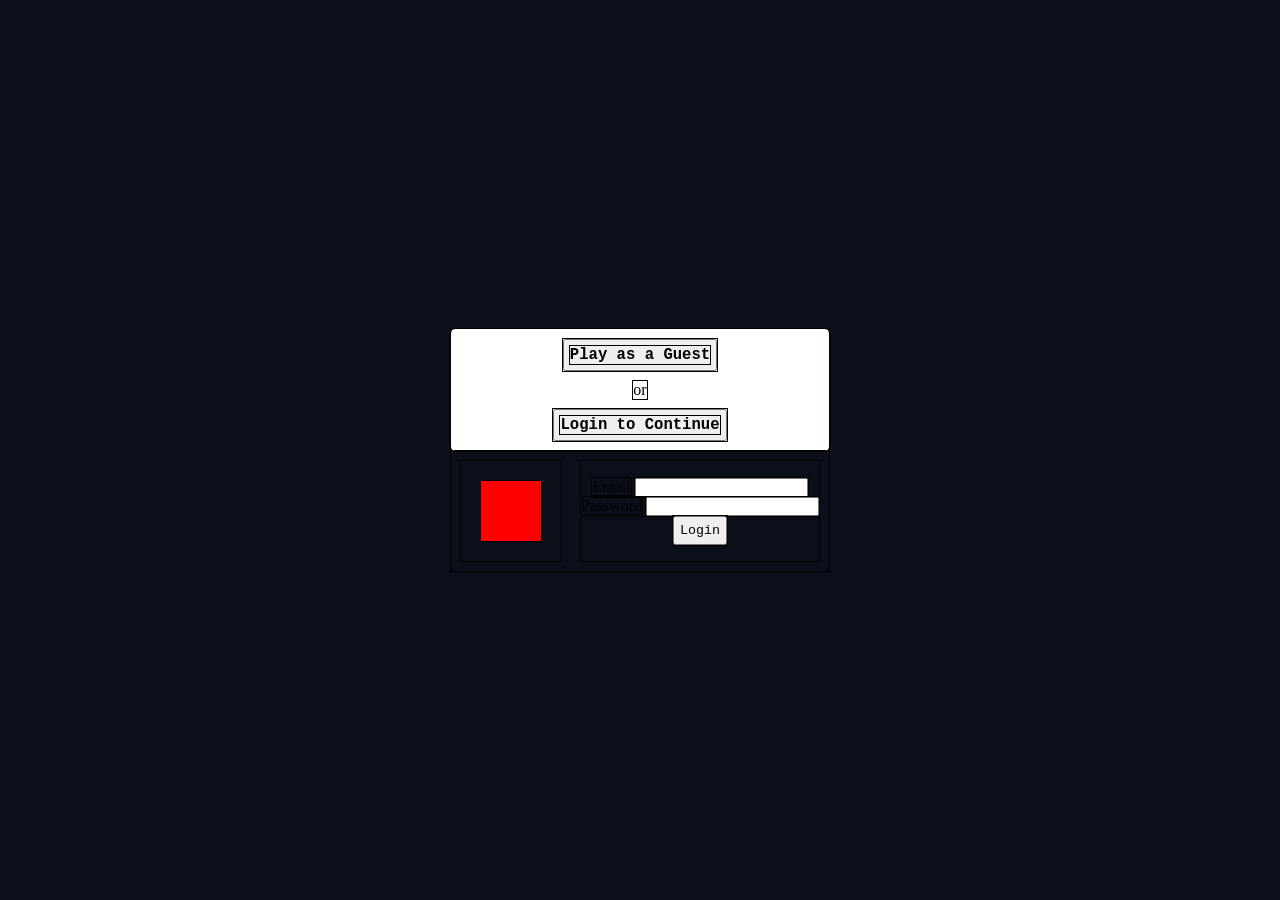
<file: index.html>
<!doctype html>
<html lang="en">
  <head>
    <meta charset="UTF-8" />
    <meta name="viewport" content="width=device-width, initial-scale=1.0" />
    <link rel="stylesheet" href="style.css" />
    <title>Login Page</title>
  </head>
  <body>
    <div class="main-container">
      <div class="front-container">
        <button><h3>Play as a Guest</h3></button>
        <p>or</p>
        <button><h3>Login to Continue</h3></button>
      </div>
      <div class="back-container">
        <div class="dynamic-cube-container">
          <div class="dynamic-cube"></div>
        </div>
        <form action="#" method="post">
          <div class="input-group">
            <label for="user-email">Email</label>
            <input
              type="email"
              name="email"
              id="user-email"
              placeholder=" "
              required
            />
          </div>
          <div class="input-group">
            <label for="user-password">Password</label>
            <input
              type="password"
              name="password"
              id="user-password"
              placeholder=" "
              required
            />
          </div>
          <button type="submit">Login</button>
        </form>
      </div>
    </div>
  </body>
</html>
</file>
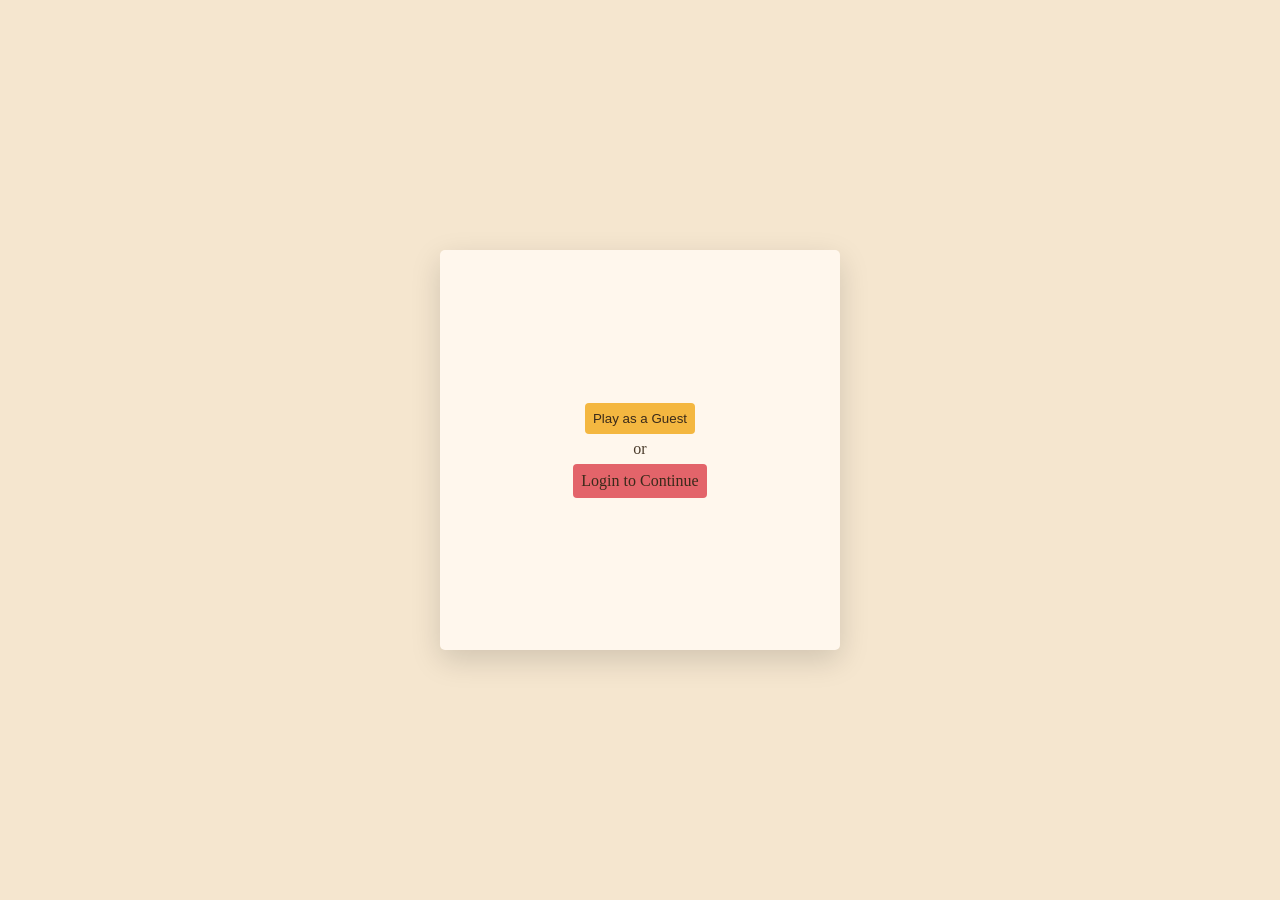
<file: index_2.html>
<!doctype html>
<html lang="en">
  <head>
    <meta charset="UTF-8" />
    <meta name="viewport" content="width=device-width, initial-scale=1.0" />
    <title>UltraCubes</title>
    <link rel="stylesheet" href="style_2.css" />
  </head>
  <body>
    <main class="container">
      <input
        type="radio"
        name="flip-state"
        id="state-front"
        class="state-radio"
      />
      <input
        type="radio"
        name="flip-state"
        id="state-back"
        class="state-radio"
        checked
      />
      <div class="inner-container">
        <div class="front-container">
          <button class="front guest">Play as a Guest</button>
          <p>or</p>
          <label for="state-front" class="btn">Login to Continue</label>
        </div>
        <div class="back-container">
          <label for="state-back" class="btn">Go Back</label>
          <div class="cube"></div>
          <form action="/login" method="post">
            <div class="input-div">
              <input
                type="email"
                id="user-email"
                name="email"
                placeholder=" "
              />
              <label for="user-email">email</label>
            </div>
            <div class="input-div">
              <input
                type="password"
                id="user-password"
                name="password"
                placeholder=" "
                required
              />
              <label for="user-password">password</label>
            </div>
            <button type="submit">Login</button>
          </form>
        </div>
      </div>
    </main>
  </body>
</html>
</file>
<file: style.css>
* {
  margin: 0;
  padding: 0;
  /* font-family: "Courier New", Courier, monospace; */
  box-sizing: border-box;
  outline: black 1px solid;
}
body {
  min-height: 100vh;
  min-width: 100%;
  background-color: #0b0f1a;
  display: flex;
  align-items: center;
  justify-content: center;
}

.main-container {
  max-width: 900px;
  height: auto;
  /* outline: none; */
}
.front-container {
  padding: 10px;
  border-radius: 4px;
  background-color: rgb(255, 255, 255);
  display: flex;
  flex-direction: column;
  align-items: center;
  justify-content: center;
  gap: 10px;
}
.main-container button {
  text-align: center;
  padding: 5px;
  font-family: "Courier New", Courier, monospace;
}
.main-container p {
  text-align: center;
}

.back-container {
  padding: 10px;
  border-radius: 4px;
  display: grid;
  grid-template-columns: 120px 1fr;
}
.dynamic-cube-container {
  height: 100px;
  width: 100px;
  display: flex;
  align-items: center;
  justify-content: center;
}
.dynamic-cube-container .dynamic-cube {
  height: 60px;
  width: 60px;
  background-color: red;
}
.back-container form {
  display: flex;
  flex-direction: column;
  align-items: center;
  justify-content: center;
}
</file>
<file: style_2.css>
*,
*::after,
*::before {
  margin: 0;
  padding: 0;
  box-sizing: border-box;
  /* outline: 1px solid black; */
  color: #4a3b2b;
}
body {
  background-color: #f5e6cf;
  min-height: 100dvh;
  max-width: 100%;
  display: flex;
  align-items: center;
  justify-content: center;
}
.container {
  height: 400px;
  width: 400px;
  perspective: 1000px;
}
.state-radio {
  display: none;
}
.inner-container {
  position: relative;
  width: 100%;
  height: 100%;
  transition: transform 0.6s;
  transform-style: preserve-3d;
}
#state-back:checked ~ .inner-container {
  transform: rotateY(0deg);
}
#state-front:checked ~ .inner-container {
  transform: rotateY(180deg);
}
.front-container,
.back-container {
  background-color: #fff7ed;
  border-radius: 5px;
  position: absolute;
  top: 0;
  left: 0;
  width: 100%;
  height: 100%;
  backface-visibility: hidden;
  display: flex;
  flex-direction: column;
  align-items: center;
  justify-content: center;
  gap: 6px;
  padding: 20px;
  box-shadow: 0 10px 30px rgba(0, 0, 0, 0.15);
  box-sizing: border-box;
}

.front-container {
  margin: 0;
}
.front-container button,
.front-container label {
  color: #3a2a1a;
  background-color: #f2d2a9;
  padding: 8px;
  border-radius: 4px;
}
.front-container button {
  background-color: #f4b740;
  border: 0;
}
.front-container button:hover {
  background-color: #ecac2d;
}
.front-container label {
  background-color: #e3646a;
}
.front-container label:hover {
  background-color: #d5545b;
}

.back-container {
  transform: rotateY(180deg);
}
.back-container > label {
  padding: 6px;
  border-radius: 4px;
  color: #3a2a1a;
  background-color: #f2d3a7;
  border: #d6a25e;
}
.back-container > label:hover {
  background-color: #e8bf87;
  border: #3a2a1a;
}
.back-container form {
  display: flex;
  flex-direction: column;
  align-items: center;
  justify-content: center;
  gap: 8px;
}
.input-div {
  position: relative;
  margin-bottom: 8px;
}
.input-div input {
  width: 100%;
  padding: 10px 5px 5px;
  border-radius: 4px;
  color: #3a2a1a;
  background-color: transparent;
  border: 1px solid #d6a25e;
}
.input-div label {
  position: absolute;
  top: 50%;
  left: 10px;
  transform: translateY(-50%);
  color: #999;
  pointer-events: none;
  transition: all 0.2s ease;
}
.input-div input:focus + label,
.input-div input:not(:placeholder-shown) + label {
  top: 0;
  padding: 2px;
  font-size: 11px;
  color: black;
  outline: none;
  box-shadow: none;
  background-color: #fff7ed;
  transform: translateY(-50%);
}
.back-container form button {
  padding: 5px 10px;
  border-radius: 4px;
  color: #fff7ed;
  background-color: #e3646a;
  border: #c94a50;
}
.back-container form button:hover {
  background-color: #d5545b;
}
</file>
